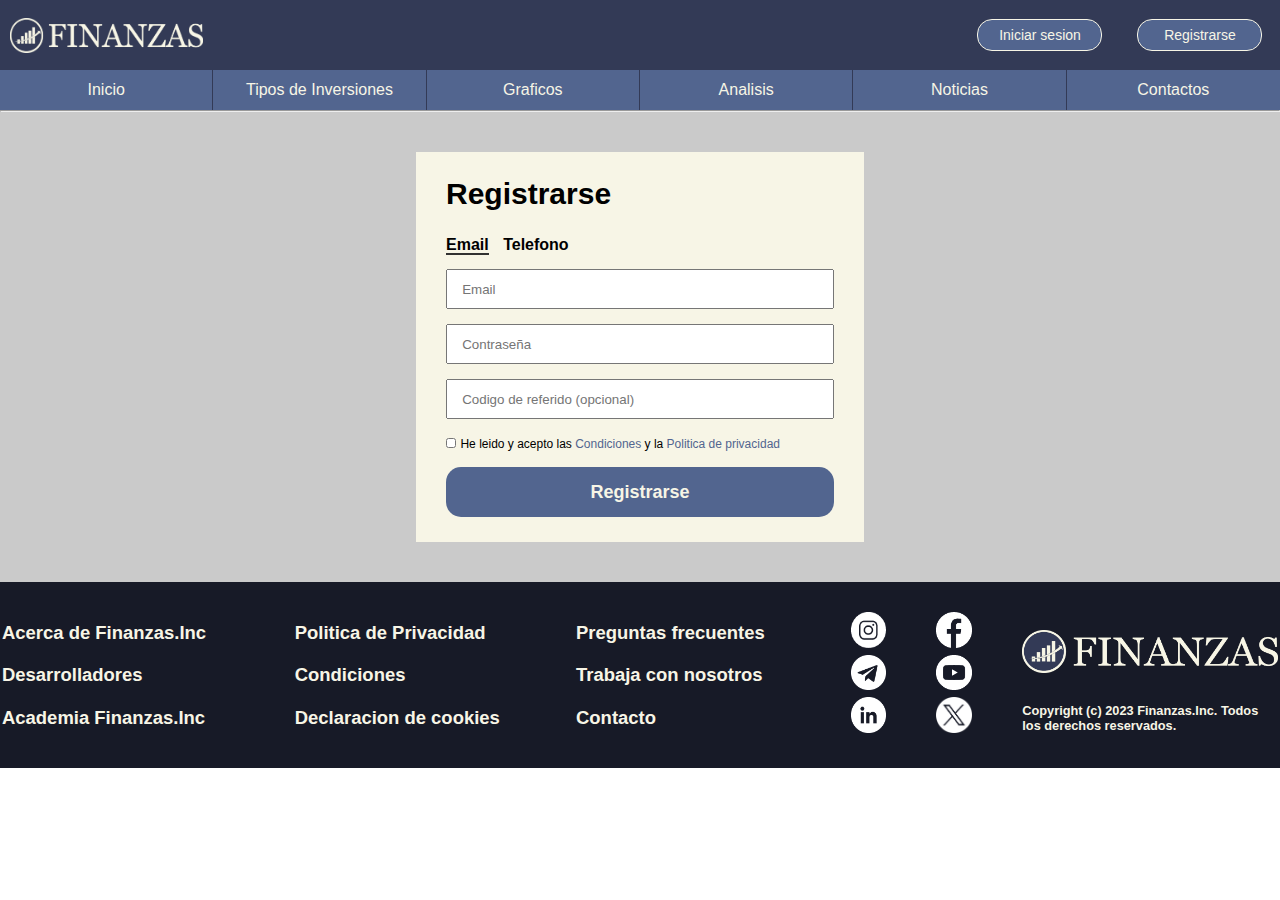
<file: RegistrarseE.html>
<!DOCTYPE html>
<html lang="es">
<head>
    <meta charset="UTF-8">
    <meta name="viewport" content="width=device-width, initial-scale=1.0">
    <title>Finanzas</title>
    <link rel="stylesheet" href="CSS4/RegistrarseE.css">
    <link rel="icon" href="images/LogoFinanzasPestaña.webp">
</head>
<body>
    <header>
        <a id="logo-link" href="index.html"><img  id="logo" src="images/LogoFinanzas.webp"></a>
        <div class="espacio-vacio"></div>
        <ul id="ini-regis">
            <a href=""><li class="botones-ingreso">Iniciar sesion</li></a>
            <a href="RegistrarseE.html"><li class="botones-ingreso">Registrarse</li></a>
        </ul>
    </header>
    <nav>
        <ul id="botn">
            <a href="index.html"><li class="botones-navegacion bbn bbn2">Inicio</li></a>
            <a href="Tipos de Inversiones.html"><li class="botones-navegacion bbn bbn2 bbn3">Tipos de Inversiones</li></a>
            <a href="Graficos.html"><li class="botones-navegacion bbn bbn2">Graficos</li></a>
            <a href="#"><li class="botones-navegacion bbn">Analisis</li></a>
            <a href="Noticias.html"><li class="botones-navegacion bbn">Noticias</li></a>
            <a href="Contactos.html"><li class="botones-navegacion">Contactos</li></a>
        </ul>
    </nav>
    <hr>
    <section>
        <article>
            <p id="titulo">Registrarse</p>
            <a class="link1 lm" href="RegistrarseE.html" target="_self">Email</a>
            <a class="link1 lt" href="RegistrarseT.html" target="_self">Telefono</a>
            <form action=""  name="registros">
                <label for="email"></label>
                <input type="email" class="caja caem" id="email" name="email" placeholder="Email" required>
                <label for="contraseña"></label>
                <input type="password" class="caja" id="contraseña" name="contraseñaE" placeholder="Contraseña" required>
                <label for="codigo"></label>
                <input type="text" class="caja" id="codigo" name="codigo" placeholder="Codigo de referido (opcional)">
                <br>
                <input type="checkbox" class="checkbox" value="" required>
                <label class="texto-checkbox">He leido y acepto las <a class="link2" href="">Condiciones</a> y la <a class="link2" href="">Politica de privacidad</a></label>
                <input type="submit" id="boton-registrar" name="Registrarse" value="Registrarse"> 
            </form>
        </article>
    </section>
    <footer>
        <table id="lista-copy"> 
            <tr class="l1">
                <td class="cuadro-de-copy"><a class="link-copy" href="">Acerca de Finanzas.Inc</a></td>
                <td class="cuadro-de-copy"><a class="link-copy" href="">Politica de Privacidad</a></td>
                <td class="cuadro-de-copy"><a class="link-copy" href="">Preguntas frecuentes</a></td>
                <td class="cuadro-de-redes-copy"><a class="link-copy" href="https://www.instagram.com/jou.s.m/"><img src="images/InstagramC.png" class="ico-copy"></a></td>
                <td class="cuadro-de-redes-copy"><a class="link-copy" href=""><img src="images/FacebookC.png" class="ico-copy"></a></td>
                <td id="cuadro-de-logo-copy" rowspan="2"><img id="logo-copy" src="images/LogoFinanzas.webp"></td>
            </tr>
            <tr class="l2">
                <td class="cuadro-de-copy"><a class="link-copy" href="" title="Jose Salas">Desarrolladores</a></td>
                <td class="cuadro-de-copy"><a class="link-copy" href="">Condiciones</td>
                <td class="cuadro-de-copy"><a class="link-copy" href="">Trabaja con nosotros</a></td>
                <td class="cuadro-de-redes-copy"><a class="link-copy" href=""><img src="images/TelegramC.png" class="ico-copy"></a></td>
                <td class="cuadro-de-redes-copy"><a class="link-copy" href="https://www.youtube.com/@quees9681"><img src="images/YoutubeC.png" class="ico-copy"></a></td>
            </tr>
            <tr class="l3">
                <td class="cuadro-de-copy"><a class="link-copy" href="">Academia Finanzas.Inc</a></td>
                <td class="cuadro-de-copy"><a class="link-copy" href="">Declaracion de cookies</a></td>
                <td class="cuadro-de-copy"><a class="link-copy" href="">Contacto</a></td>
                <td class="cuadro-de-redes-copy"><a class="link-copy" href=""><img src="images/LinkedinC.png" class="ico-copy"></a></td>
                <td class="cuadro-de-redes-copy"><a class="link-copy" href=""><img src="images/TwitterC.png" class="ico-copy"></a></td>
                <td class="cuadro-de-texto-copy"><p id="texto-copy">Copyright (c) 2023 Finanzas.Inc. Todos los derechos reservados.</p></td>
            </tr>
        </table>
    </footer>
    <script src="JAVASRCIPT/RegistrarseE.js"></script>
</body>
</html>
</file>
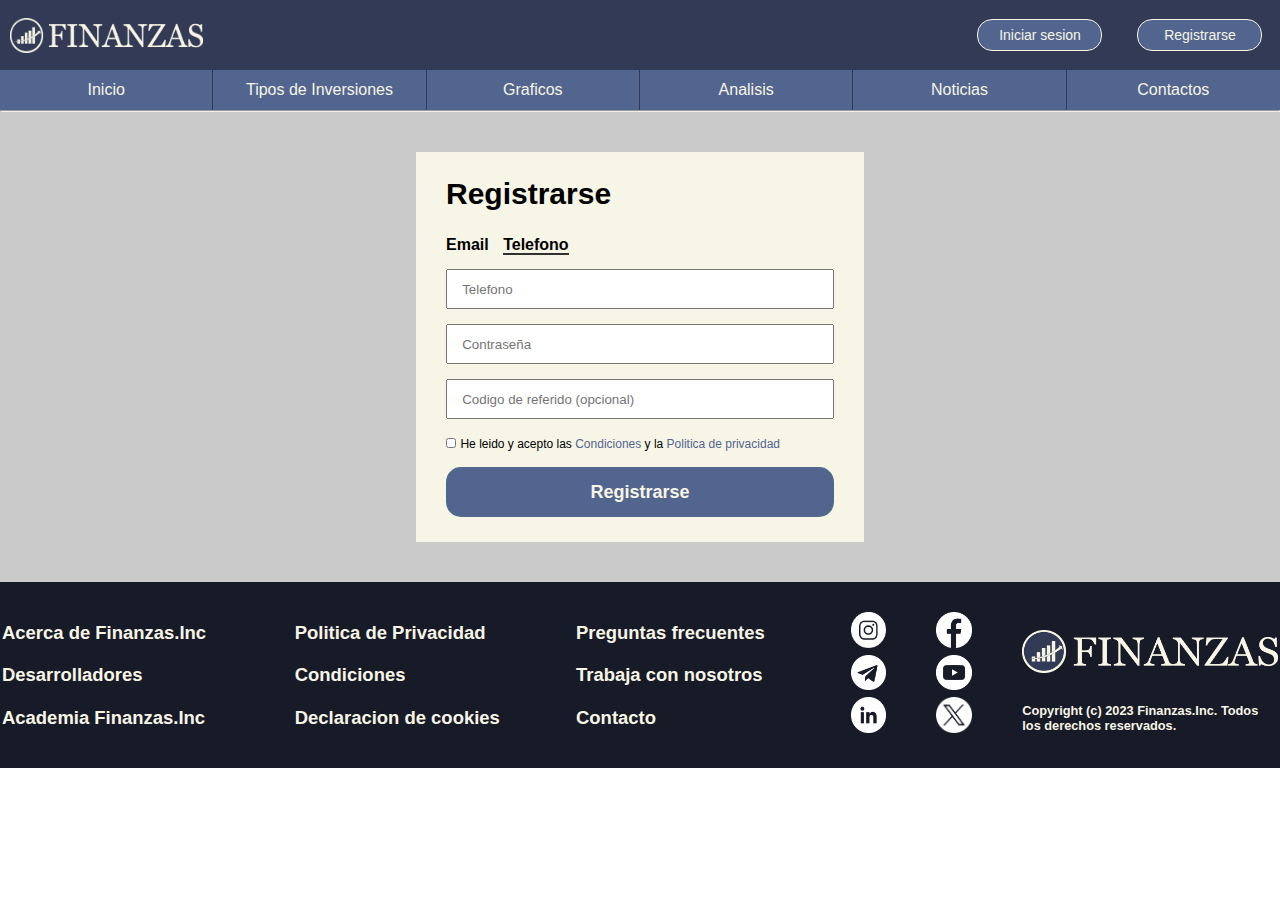
<file: RegistrarseT.html>
<!DOCTYPE html>
<html lang="es">
<head>
    <meta charset="UTF-8">
    <meta name="viewport" content="width=device-width, initial-scale=1.0">
    <title>Finanzas</title>
    <link rel="stylesheet" href="CSS4/RegistrarseT.css">
    <link rel="icon" href="images/LogoFinanzasPestaña.webp">
</head>
<body>
    <header>
        <a id="logo-link" href="index.html"><img  id="logo" src="images/LogoFinanzas.webp"></a>
        <div class="espacio-vacio"></div>
        <ul id="ini-regis">
            <a href=""><li class="botones-ingreso">Iniciar sesion</li></a>
            <a href="RegistrarseE.html"><li class="botones-ingreso">Registrarse</li></a>
        </ul>
    </header>
    <nav>
        <ul id="botn">
            <a href="index.html"><li class="botones-navegacion bbn bbn2">Inicio</li></a>
            <a href="Tipos de Inversiones.html"><li class="botones-navegacion bbn bbn2 bbn3">Tipos de Inversiones</li></a>
            <a href="Graficos.html"><li class="botones-navegacion bbn bbn2">Graficos</li></a>
            <a href="#"><li class="botones-navegacion bbn">Analisis</li></a>
            <a href="Noticias.html"><li class="botones-navegacion bbn">Noticias</li></a>
            <a href="Contactos.html"><li class="botones-navegacion">Contactos</li></a>
        </ul>
    </nav>
    <hr>
    <section>
        <article>
            <p id="titulo">Registrarse</p>
            <a class="link1 lm" href="RegistrarseE.html" target="_self">Email</a>
            <a class="link1 lt" href="RegistrarseT.html" target="_self">Telefono</a>
            <form action="" name="registros">
                <label for="telefono"></label>
                <input type="telefono" class="caja caem" id="telefono" name="telefono" placeholder="Telefono" required>
                <label for="contraseña"></label>
                <input type="password" class="caja" id="contraseña" name="contraseñaT" placeholder="Contraseña" required>
                <label for="codigo"></label>
                <input type="text" class="caja" id="codigo" name="codigo" placeholder="Codigo de referido (opcional)">
                <br>
                <input type="checkbox" class="checkbox" value="" required>
                <label class="texto-checkbox">He leido y acepto las <a class="link2" href="">Condiciones</a> y la <a class="link2" href="">Politica de privacidad</a></label>
                <input type="submit" id="boton-registrar" name="Registrarse" value="Registrarse">
            </form>
        </article>
    </section>
    <footer>
        <table id="lista-copy"> 
            <tr class="l1">
                <td class="cuadro-de-copy"><a class="link-copy" href="">Acerca de Finanzas.Inc</a></td>
                <td class="cuadro-de-copy"><a class="link-copy" href="">Politica de Privacidad</a></td>
                <td class="cuadro-de-copy"><a class="link-copy" href="">Preguntas frecuentes</a></td>
                <td class="cuadro-de-redes-copy"><a class="link-copy" href="https://www.instagram.com/jou.s.m/"><img src="images/InstagramC.png" class="ico-copy"></a></td>
                <td class="cuadro-de-redes-copy"><a class="link-copy" href=""><img src="images/FacebookC.png" class="ico-copy"></a></td>
                <td id="cuadro-de-logo-copy" rowspan="2"><img id="logo-copy" src="images/LogoFinanzas.webp"></td>
            </tr>
            <tr class="l2">
                <td class="cuadro-de-copy"><a class="link-copy" href="" title="Jose Salas">Desarrolladores</a></td>
                <td class="cuadro-de-copy"><a class="link-copy" href="">Condiciones</td>
                <td class="cuadro-de-copy"><a class="link-copy" href="">Trabaja con nosotros</a></td>
                <td class="cuadro-de-redes-copy"><a class="link-copy" href=""><img src="images/TelegramC.png" class="ico-copy"></a></td>
                <td class="cuadro-de-redes-copy"><a class="link-copy" href="https://www.youtube.com/@quees9681"><img src="images/YoutubeC.png" class="ico-copy"></a></td>
            </tr>
            <tr class="l3">
                <td class="cuadro-de-copy"><a class="link-copy" href="">Academia Finanzas.Inc</a></td>
                <td class="cuadro-de-copy"><a class="link-copy" href="">Declaracion de cookies</a></td>
                <td class="cuadro-de-copy"><a class="link-copy" href="">Contacto</a></td>
                <td class="cuadro-de-redes-copy"><a class="link-copy" href=""><img src="images/LinkedinC.png" class="ico-copy"></a></td>
                <td class="cuadro-de-redes-copy"><a class="link-copy" href=""><img src="images/TwitterC.png" class="ico-copy"></a></td>
                <td class="cuadro-de-texto-copy"><p id="texto-copy">Copyright (c) 2023 Finanzas.Inc. Todos los derechos reservados.</p></td>
            </tr>
        </table>
    </footer>
    <script src="JAVASRCIPT/RegistrarseT.js"></script>
</body>
</html>
</file>
<file: CSS4/RegistrarseE.css>
*{
    margin: 0px;
    padding: 0px;
    list-style: none;
    text-decoration: none;
    box-sizing: border-box;
}
/* MENU DE COLORES*/
/* 
 #333a56    VERMILLON
 #52658F    SUNSHINE
 #E8E8E8    CLEAN
 #F7F5E6    FRESH
*/

/*************** PANTALLA DE ESCRITORIO GRANDE - LARGE (lg) **************/

@media(min-width: 1200px){

body{
    display: flex;
    flex-direction: column;
}

/************************HEADER************************/

header {
    background-color: #333a56;
    height: 70px;
    width: 100%;
}
#logo {
    float: left;
    height: 35px; 
    margin: 17.5px 0px;
    width: 16.66666666%;

    padding: 0px 10px 0px 10px;

}
.espacio-vacio{
    float: left;
    height: 70px;
    width: 58.33333333%;
    
}
#ini-regis{
    float: left;
    height: 40px;
    width: 25%;

    margin: 15px 0px;
   
    display: flex;
    justify-content: space-around;
}
.botones-ingreso{
    float: left;
    height: 32px;
    width: 125px;
    background-color: #52658F;
    margin: 4px 0px 4px 0px;
    border: solid 1px  #F7F5E6;
    color: #F7F5E6;

    display: flex;
    justify-content: center;
    align-items: center;

    font-family:  'Lucida Sans', 'Lucida Sans Regular', 'Lucida Grande', 'Lucida Sans Unicode', Geneva, Verdana, sans-serif;
    font-size: 14px;

    border-radius: 15px;
  
}
.botones-ingreso:hover{
    background-color: #6b85bb;
}
#imagenes-finanzas {
    width: 100%;
    height: 300px;
}

/***************************NAV***************************/

nav{
    background-color: #52658F ;
    height: 40px;
    width: 100%;

}
#botn{
   
    width: 100%;
    height: 40px;

}
.botones-navegacion{
    float: left;
    width: 16.66666666%;
    height: 40px;
   
    display: flex;
    justify-content: center;
    align-items: center;

   font-family: 'Lucida Sans', 'Lucida Sans Regular', 'Lucida Grande', 'Lucida Sans Unicode', Geneva, Verdana, sans-serif;
   color: #F7F5E6;

    background-color:  #52658F ;
}
.bbn{
    border-right: solid 1px  #333a56; 
}
.botones-navegacion:hover{
    background-color: #6b85bb;
}

/************************SECTION************************/

section{
    background-color:  #cacaca;
    height: auto;
    width: 100%;

    display: flex;
    justify-content: center;

    padding: 40px 0px;

    font-family:  'Lucida Sans', 'Lucida Sans Regular', 'Lucida Grande', 'Lucida Sans Unicode', Geneva, Verdana, sans-serif;

}
article{
    background-color: #F7F5E6;
    height: auto;
    width: 448px;

    padding: 25px 30px;

} 
#titulo{
    font-size: 30px;
    font-weight: 600;

    margin: 0px 0px 25px 0px;

    
}
.link1{
    color: black;
    font-family:  'Lucida Sans', 'Lucida Sans Regular', 'Lucida Grande', 'Lucida Sans Unicode', Geneva, Verdana, sans-serif;
    font-weight: 800;
    font-size: 16px;
}
.lm{
    border-bottom: solid 2px rgb(49, 49, 49);
}

.lt{
    margin: 0px 0px 0px 10px;
    
}

.caja{
    height: 40px;
    width: 100%;

    font-family:'Lucida Sans', 'Lucida Sans Regular', 'Lucida Grande', 'Lucida Sans Unicode', Geneva, Verdana, sans-serif;

    margin-bottom: 15px;
    padding: 0px 1.5785vh;
}
.caem{
    margin-top: 15px;
}

.checkbox{
    width: 10px;
    height: 10px;
}
.texto-checkbox{
    font-size: 12px;
    font-family: 'Lucida Sans', 'Lucida Sans Regular', 'Lucida Grande', 'Lucida Sans Unicode', Geneva, Verdana, sans-serif;


}
.link2{
    color: #52658F ;
}
.link2:hover{
    color: #6b85bb;
}
#boton-registrar{
    height: 50px;
    width: 100%;
    margin: 15px 0px 0px 0px;
    background-color: #52658F;

    color: #F7F5E6 ;
    font-size: 18px;
    font-weight: 600;
    font-family: 'Lucida Sans', 'Lucida Sans Regular', 'Lucida Grande', 'Lucida Sans Unicode', Geneva, Verdana, sans-serif;



    border: none;
    border-radius: 15px;

    cursor: pointer;
}
#boton-registrar:hover{
    background-color: #6b85bb;
}

/************************FOOTER************************/

footer{
    width: 100%;
    height: auto;
    padding: 3.1571vh 0;
    background-color: #171a27;

    display: flex;
    justify-content: center;
}
#lista-copy{
    color: #F7F5E6 ;
    font-family:  'Lucida Sans', 'Lucida Sans Regular', 'Lucida Grande', 'Lucida Sans Unicode', Geneva, Verdana, sans-serif;
    font-size: 2.0521vh;
    font-weight: 600;
}
.cuadro-de-copy{
    height: 3.9464vh;
    width: 42.6214vh;
    
    color: #F7F5E6 ;
    font-family:  'Lucida Sans', 'Lucida Sans Regular', 'Lucida Grande', 'Lucida Sans Unicode', Geneva, Verdana, sans-serif;
    font-size: 2.0521vh;
    font-weight: 600;
}
.link-copy{
    color: #F7F5E6 ;
    font-family:  'Lucida Sans', 'Lucida Sans Regular', 'Lucida Grande', 'Lucida Sans Unicode', Geneva, Verdana, sans-serif;
    font-size: 2.0521vh;
    font-weight: 600;
}
#cuadro-de-logo-copy{
    text-align: center;
}
.cuadro-de-redes-copy{
    width: 12.6285vh;
}
.ico-copy{
    width: 3.9464vh;
    height: 3.9464vh;
}
#logo-copy{
    height: 4.7357vh;
    width: 28.4142vh;
}
#texto-copy{
    color: #F7F5E6;
    font-family: 'Lucida Sans', 'Lucida Sans Regular', 'Lucida Grande', 'Lucida Sans Unicode', Geneva, Verdana, sans-serif;
    font-size: 1.4207vh;
}
}

/********** PANTALLA DE ESCRITORIO MEDIANO - MEDIUM (md) **********/

@media(max-width: 1199px) and (min-width: 992px){

    body{
        display: flex;
        flex-direction: column;
    }

    /************************HEADER************************/
    
    header {
        background-color: #333a56;
        height: 11.05vh;
        width: 100%;
    }
    #logo {
        float: left;
        height: 5.525vh; 
        margin: 2.76vh 0;
        width: 16.66666666%;
    
        padding: 0 1.5785vh;
    
    }
    .espacio-vacio{
        float: left;
        height: 11.05vh;
        width: 58.33333333%;
    }
    #ini-regis{
        float: left;
        height: 5.5514vh;
        width: 25%;
    
        margin: 2.7493vh 0;
       
        display: flex;
        justify-content: end;
    }
    .botones-ingreso{
        float: left;
        height: 5.5514vh;
        width: 19.7321vh;
        background-color: #52658F;
        margin: auto 3vh;
        border: solid 1px  #F7F5E6;
        color: #F7F5E6;
    
        display: flex;
        justify-content: center;
        align-items: center;
    
        font-family:  'Lucida Sans', 'Lucida Sans Regular', 'Lucida Grande', 'Lucida Sans Unicode', Geneva, Verdana, sans-serif;
        font-size: 2.21vh;
    
        border-radius: 15px;
    }
    .botones-ingreso:hover{
        background-color: #6b85bb;
    }
    #imagenes-finanzas {
        width: 100%;
        height: 47.3571vh;
    }
    
    /***************************NAV***************************/

    nav{
        height: auto;
        width: 100%;
        margin: 0 0;
    }
    .tradingview-widget-container{
        background-color: #333a56;
        height: auto;
        width: 100%;
    }
    .botn-publicidad{
        height: 40.8vh;
        width: 100%;
        margin: 0px;
    
        display: flex;
        flex-direction: column;
    }
    #botn{
        width: 100%;
        height: 6.3vh;
    }
    .botones-navegacion{
        float: left;
        width: 16.66666666%;
        height: 6.3vh;
       
        display: flex;
        justify-content: center;
        align-items: center;
    
       font-family: 'Lucida Sans', 'Lucida Sans Regular', 'Lucida Grande', 'Lucida Sans Unicode', Geneva, Verdana, sans-serif;
       color: #F7F5E6;
    
        background-color:  #52658F ;  
    }
    .bbn{
        border-right: solid 1px  #333a56; 
    }
    .bbn3{
        font-size: 2.5vh;
    }
    .botones-navegacion:hover{
        background-color: #6b85bb;
    }
    .publicidad{
        width: 100%;
        height: 34.5vh;
        display: flex;
    }
    .publicidad-blocke{
        width: 33.33333333%;
        height: 34.5vh;
        background-color: #cacaca;
        padding: 3vh 0;
    }
    .pb1{
        padding-left: 3vh;
        padding-right: 1.60vh;
    }
    .pb2{
        padding-left: 2.25vh;
        padding-right: 2.25vh;
    }
    .pb3{
        padding-left: 1.60vh;
        padding-right: 3vh;
    }
    .p-a{    
        height: 28.5vh;
        width: 100%;
    }
    .i{
        height: 28.5vh;
        width: 100%;
    }

    /************************SECTION************************/

    section{
        background-color:  #cacaca;
        height: auto;
        width: 100%;
    
        display: flex;
        justify-content: center;
    
        padding: 40px 0px;
    
        font-family:  'Lucida Sans', 'Lucida Sans Regular', 'Lucida Grande', 'Lucida Sans Unicode', Geneva, Verdana, sans-serif;
    
    }
    article{
        background-color: #F7F5E6;
        height: auto;
        width: 448px;
    
        padding: 25px 30px;
    
    } 
    #titulo{
        font-size: 30px;
        font-weight: 600;
    
        margin: 0px 0px 25px 0px;
    
        
    }
    .link1{
        color: black;
        font-family:  'Lucida Sans', 'Lucida Sans Regular', 'Lucida Grande', 'Lucida Sans Unicode', Geneva, Verdana, sans-serif;
        font-weight: 800;
        font-size: 16px;
    }
    .lm{
        border-bottom: solid 2px rgb(49, 49, 49);
    }
    .lt{
        margin: 0px 0px 0px 10px;
        
    }
    .caja{
        height: 40px;
        width: 100%;
    
        font-family:'Lucida Sans', 'Lucida Sans Regular', 'Lucida Grande', 'Lucida Sans Unicode', Geneva, Verdana, sans-serif;
    
        margin-bottom: 15px;
        padding: 0px 1.5785vh;
    
    }
    .caem{
        margin-top: 15px;
    }
    .checkbox{
        width: 10px;
        height: 10px;
    }
    .texto-checkbox{
        font-size: 12px;
        font-family: 'Lucida Sans', 'Lucida Sans Regular', 'Lucida Grande', 'Lucida Sans Unicode', Geneva, Verdana, sans-serif;
    }
    .link2{
        color: #52658F ;
    }
    .link2:hover{
        color: #6b85bb;
    }
    #boton-registrar{
        height: 50px;
        width: 100%;
        margin: 15px 0px 0px 0px;
        background-color: #52658F;
    
        color: #F7F5E6 ;
        font-size: 18px;
        font-weight: 600;
        font-family: 'Lucida Sans', 'Lucida Sans Regular', 'Lucida Grande', 'Lucida Sans Unicode', Geneva, Verdana, sans-serif;
    
        border: none;
        border-radius: 15px;
    
        cursor: pointer;
    }
    #boton-registrar:hover{
        background-color: #6b85bb;
    }

    /************************FOOTER************************/
    
    footer{
        width: 100%;
        height: auto;
    
        padding: 20px 0px;
    
        background-color: #171a27;
    
        display: flex;
        justify-content: center;
    }
    .lista-copy{
        color: #F7F5E6 ;
        font-family:  'Lucida Sans', 'Lucida Sans Regular', 'Lucida Grande', 'Lucida Sans Unicode', Geneva, Verdana, sans-serif;
        font-size: 11px;
        font-weight: 600;

        display: flex;
        flex-direction: column;
    }
    .cuadro-de-copy{
        height: 35px;
        width: 32.5714vh;
        
        color: #F7F5E6 ;
        font-family:  'Lucida Sans', 'Lucida Sans Regular', 'Lucida Grande', 'Lucida Sans Unicode', Geneva, Verdana, sans-serif;
        font-size: 11px;
        font-weight: 600;
    
    }
    .link-copy{
        color: #F7F5E6 ;
        font-family:  'Lucida Sans', 'Lucida Sans Regular', 'Lucida Grande', 'Lucida Sans Unicode', Geneva, Verdana, sans-serif;
        font-size: 13px;
        font-weight: 600;
    }
    .cuadro-de-redes-copy{
        width: 45px;
    }

    .ico-copy{
        width: 25px;
        height: 25px;
    }

    #cuadro-de-logo-copy{
       text-align: center;
    }

    #logo-copy{
        height: 35px;
        width: 100%;

    }
    .cuadro-de-texto-copy{
        width: 210px;
        height: 35px;
    }
    #texto-copy{
        
        color: #F7F5E6;
        font-family: 'Lucida Sans', 'Lucida Sans Regular', 'Lucida Grande', 'Lucida Sans Unicode', Geneva, Verdana, sans-serif;
        font-size: 10px;
    
    }
}

/***************** PANTALLA DE PHONES - SMALL (sm) *****************/

@media(max-width: 991px) and (min-width: 768px){

    body{
        margin: 0px;
        padding: 0px;
        display: flex;
        flex-direction: column;
    }

    /************************HEADER************************/
    
    header {
        background-color: #333a56;
        height: auto;
        width: 100%;
    }
    #logo {
        float: left;
        height: 42px; 
        margin: 22.5px 0px;
        width: 33.33333333%;
    
        padding: 0px 10px 0px 15px;
    }
    .espacio-vacio{
        float: left;
        height: 70px;
        width: 25%;
        
    }
    #ini-regis{
        height: auto;
        width: 41.66666666%;
    
        margin: 23.5px 0px;
       
        display: flex;
        justify-content: end;
    }
    .botones-ingreso{
        float: left;
        height: 40px;
        width: 25.7321vh;
        background-color: #52658F;
        margin: 0px 17px 0px 0px;
        border: solid 1px  #F7F5E6;
        color: #F7F5E6;
    
        display: flex;
        justify-content: center;
        align-items: center;
    
        font-family:  'Lucida Sans', 'Lucida Sans Regular', 'Lucida Grande', 'Lucida Sans Unicode', Geneva, Verdana, sans-serif;
        font-size: 14px;
    
        border-radius: 15px;
      
    }
    .botones-ingreso:hover{
        background-color: #6b85bb;
    }
    #imagenes-finanzas {
        width: 100%;
        height: 300px;
    }
    
    /***************************NAV***************************/
    
    nav{
        background-color: #52658F ;
        height: auto;
        width: 100%;
        margin: 0px;
    }
    #botn{
        width: 100%;
        height: 40px;
    }
    .botones-navegacion{
        float: left;
        width: 33.33333333%;
        height: 40px;
       
        display: flex;
        justify-content: center;
        align-items: center;
    
       font-family: 'Lucida Sans', 'Lucida Sans Regular', 'Lucida Grande', 'Lucida Sans Unicode', Geneva, Verdana, sans-serif;
       color: #F7F5E6;
    
        background-color:  #52658F ;
    }
    .bbn{
        border-right: solid 1px  #333a56; 
    }
    .bbn2{
        border-bottom: solid 1px  #333a56;
    }
    .botones-navegacion:hover{
        background-color: #6b85bb;
    }

    /************************SECTION************************/

    section{
        background-color:  #cacaca;
        height: auto;
        width: 100%;
    
        display: flex;
        justify-content: center;
    
        padding: 40px 0px;
    
        font-family:  'Lucida Sans', 'Lucida Sans Regular', 'Lucida Grande', 'Lucida Sans Unicode', Geneva, Verdana, sans-serif;
    
    }
    article{
        background-color: #F7F5E6;
        height: auto;
        width: 448px;
    
        padding: 25px 30px;
    
    } 
    #titulo{
        font-size: 30px;
        font-weight: 600;
    
        margin: 0px 0px 25px 0px;
    
        
    }
    .link1{
        color: black;
        font-family:  'Lucida Sans', 'Lucida Sans Regular', 'Lucida Grande', 'Lucida Sans Unicode', Geneva, Verdana, sans-serif;
        font-weight: 800;
        font-size: 16px;
    }
    .lm{
        border-bottom: solid 2px rgb(49, 49, 49);
    }
    .lt{
        margin: 0px 0px 0px 10px;
        
    }
    .caja{
        height: 40px;
        width: 100%;
    
        font-family:'Lucida Sans', 'Lucida Sans Regular', 'Lucida Grande', 'Lucida Sans Unicode', Geneva, Verdana, sans-serif;
    
        margin-bottom: 15px;
        padding: 0px 1.5785vh;
    
    }
    .caem{
        margin-top: 15px;
    }
    .checkbox{
        width: 10px;
        height: 10px;
    }
    .texto-checkbox{
        font-size: 12px;
        font-family: 'Lucida Sans', 'Lucida Sans Regular', 'Lucida Grande', 'Lucida Sans Unicode', Geneva, Verdana, sans-serif;
    }
    .link2{
        color: #52658F ;
    }
    .link2:hover{
        color: #6b85bb;
    }
    #boton-registrar{
        height: 50px;
        width: 100%;
        margin: 15px 0px 0px 0px;
        background-color: #52658F;
    
        color: #F7F5E6 ;
        font-size: 18px;
        font-weight: 600;
        font-family: 'Lucida Sans', 'Lucida Sans Regular', 'Lucida Grande', 'Lucida Sans Unicode', Geneva, Verdana, sans-serif;
    
        border: none;
        border-radius: 15px;
    
        cursor: pointer;
    }
    #boton-registrar:hover{
        background-color: #6b85bb;
    }

    /************************FOOTER************************/
    
    footer{
        width: 100%;
        height: auto;
    
        padding: 20px 0px;
    
        background-color: #171a27;
    
        display: flex;
        justify-content: center;
    }
    .lista-copy{
        color: #F7F5E6 ;
        font-family:  'Lucida Sans', 'Lucida Sans Regular', 'Lucida Grande', 'Lucida Sans Unicode', Geneva, Verdana, sans-serif;
        font-size: 11px;
        font-weight: 600;

        display: flex;
        flex-direction: column;
    }
    .cuadro-de-copy{
        height: 35px;
        width: 100px;
        
        color: #F7F5E6 ;
        font-family:  'Lucida Sans', 'Lucida Sans Regular', 'Lucida Grande', 'Lucida Sans Unicode', Geneva, Verdana, sans-serif;
        font-size: 11px;
        font-weight: 600;
    
    }
    .link-copy{
        color: #F7F5E6 ;
        font-family:  'Lucida Sans', 'Lucida Sans Regular', 'Lucida Grande', 'Lucida Sans Unicode', Geneva, Verdana, sans-serif;
        font-size: 11px;
        font-weight: 600;
    }
    .cuadro-de-redes-copy{
        width: 45px;
    }

    .ico-copy{
        width: 25px;
        height: 25px;
    }

    #cuadro-de-logo-copy{
       text-align: center;

    }

    #logo-copy{
        height: 35px;
        width: 100%;

    }
    .cuadro-de-texto-copy{
        width: 210px;
        height: 35px;
    }
    #texto-copy{
        color: #F7F5E6;
        font-family: 'Lucida Sans', 'Lucida Sans Regular', 'Lucida Grande', 'Lucida Sans Unicode', Geneva, Verdana, sans-serif;
        font-size: 10px;
    }
}

/************* PANTALLA DE PHONES - EXTRA SMALL (xs) *************/

@media(max-width: 767px){

    body{
        margin: 0px;
        padding: 0px;
        display: flex;
        flex-direction: column;
    }

    /************************HEADER************************/
    
    header {
        background-color: #333a56;
        height: 110;
        width: 100%;
        display: flex;
    }
    #logo{
        height: 70px; 
        width: 70px;
        margin-top: 20px;
        margin-left: 20px;
    }
    .espacio-vacio{
        float: left;
        height: 110px;
        width: 100%;
    }
    #ini-regis{
        height: 110px;
        width: auto;
        padding-top: 13.33333333px;
        margin-right: 20px;
    }
    .botones-ingreso{
        height: 35px;
        width: 25vh;
        background-color: #52658F;
        margin-bottom: 13.33333333px;
        border: solid 1px  #F7F5E6;
        color: #F7F5E6;
    
        display: flex;
        justify-content: center;
        align-items: center;
    
        font-family:  'Lucida Sans', 'Lucida Sans Regular', 'Lucida Grande', 'Lucida Sans Unicode', Geneva, Verdana, sans-serif;
        font-size: 14px;
    
        border-radius: 15px;
    }
    .botones-ingreso:hover{
        background-color: #6b85bb;
    }
    #imagenes-finanzas {
        width: 100%;
        height: 300px;
    }
    
    /***************************NAV***************************/
    
    nav{
        height: auto;
        width: 100%;
        margin: 0px;
    }
    .botn-publicidad{
        height: 40.8vh;
        width: 100%;
        margin: 0px;
    
        display: flex;
        flex-direction: column;
    }
    #botn{
        width: 100%;
        height: 40px;
    }
    .botones-navegacion{
        float: left;
        width: 33.33333333%;
        height: 40px;
       
        display: flex;
        justify-content: center;
        align-items: center;
    
       font-family: 'Lucida Sans', 'Lucida Sans Regular', 'Lucida Grande', 'Lucida Sans Unicode', Geneva, Verdana, sans-serif;
       color: #F7F5E6;
       background-color:  #52658F ;
    }
    .bbn{
        border-right: solid 1px  #333a56; 
    }
    .bbn2{
        border-bottom: solid 1px  #333a56;
    }
    .bbn3{
        font-size: 2.5vh;
        text-align: center;
    }
    .botones-navegacion:hover{
        background-color: #6b85bb;
    }
    .publicidad{
        width: 100%;
        height: auto;
    }
    .publicidad-blocke{
        width: 100%;
        height: auto;
        background-color: #cacaca;
    }
    .pb1{
        padding-left: 3vh;
        padding-right: 3vh;
    }
    .pb2{
        padding-left: 3vh;
        padding-right: 3vh;
    }
    .pb3{
        padding-left: 3vh;
        padding-right: 3vh;
    }
    .p-a{    
        height: 130px;
        width: 100%;
    }
    .i{
        height: 150px;
        width: 100%;
        margin: 1.5vh 0;
    
        background-color: #cacaca;
    }
    .tradingview-widget-container{
        background-color: #333a56;
        height: auto;
        width: 100%;
    }

    /************************SECTION************************/

section{
    background-color:  #cacaca;
    height: auto;
    width: 100%;

    display: flex;
    justify-content: center;

    padding: 40px 0px;

    font-family:  'Lucida Sans', 'Lucida Sans Regular', 'Lucida Grande', 'Lucida Sans Unicode', Geneva, Verdana, sans-serif;

}
article{
    background-color: #F7F5E6;
    height: auto;
    width: 67vh;

    padding: 3.9464vh 4.7357vh;

} 
#titulo{
    font-size: 30px;
    font-weight: 600;

    margin: 0px 0px 25px 0px;

    
}
.link1{
    color: black;
    font-family:  'Lucida Sans', 'Lucida Sans Regular', 'Lucida Grande', 'Lucida Sans Unicode', Geneva, Verdana, sans-serif;
    font-weight: 800;
    font-size: 16px;
}
.lm{
    border-bottom: solid 2px rgb(49, 49, 49);
}

.lt{
    margin: 0px 0px 0px 10px;
    
}

.caja{
    height: 40px;
    width: 100%;

    font-family:'Lucida Sans', 'Lucida Sans Regular', 'Lucida Grande', 'Lucida Sans Unicode', Geneva, Verdana, sans-serif;

    margin-bottom: 15px;
    padding: 0px 1.5785vh;
}
.caem{
    margin-top: 15px;
}

.checkbox{
    width: 10px;
    height: 10px;
}
.texto-checkbox{
    font-size: 12px;
    font-family: 'Lucida Sans', 'Lucida Sans Regular', 'Lucida Grande', 'Lucida Sans Unicode', Geneva, Verdana, sans-serif;


}
.link2{
    color: #52658F ;
}
.link2:hover{
    color: #6b85bb;
}
#boton-registrar{
    height: 50px;
    width: 100%;
    margin: 15px 0px 0px 0px;
    background-color: #52658F;

    color: #F7F5E6 ;
    font-size: 18px;
    font-weight: 600;
    font-family: 'Lucida Sans', 'Lucida Sans Regular', 'Lucida Grande', 'Lucida Sans Unicode', Geneva, Verdana, sans-serif;

    border: none;
    border-radius: 15px;

    cursor: pointer;
}
#boton-registrar:hover{
    background-color: #6b85bb;
}

    /************************FOOTER************************/
    
    footer{
        width: 100%;
        height: auto;
        padding: 20px 10px;
    
        background-color: #171a27;
    }
    #lista-copy{
        color: #F7F5E6 ;
        font-family:  'Lucida Sans', 'Lucida Sans Regular', 'Lucida Grande', 'Lucida Sans Unicode', Geneva, Verdana, sans-serif;
        font-size: 11px;
        font-weight: 600;
        width: 100%;
    }
    .cuadro-de-copy{
        height: 35px;
        width: 100px;
        
        text-align: center;
        color: #F7F5E6 ;
        font-family:  'Lucida Sans', 'Lucida Sans Regular', 'Lucida Grande', 'Lucida Sans Unicode', Geneva, Verdana, sans-serif;
        font-size: 11px;
        font-weight: 600;
    }
    .link-copy{
        color: #F7F5E6 ;
        font-family:  'Lucida Sans', 'Lucida Sans Regular', 'Lucida Grande', 'Lucida Sans Unicode', Geneva, Verdana, sans-serif;
        font-size: 10px;
        font-weight: 600;
        text-align: center;
    }
    .cuadro-de-redes-copy{
        width: 45px;
        text-align: center;
    }
    .ico-copy{
        width: 25px;
        height: 25px;
    }
    #cuadro-de-logo-copy{
       text-align: center;
    }
    .cuadro-de-logo-copy-2{
        text-align: center;
        margin-top: 10px;
     }
    #logo-copy{
        height: 35px;
        width: 100%;
    }
    .logo-copy-2{
        height: 35px;
        width: 240px;
    }
    .cuadro-de-texto-copy{
        width: 210px;
        height: 35px;
    }
    .cuadro-de-texto-copy-2{
        width: 100%;
        height: auto;
        margin-top: 10px;
        display: flex;
        justify-content: center;
    }
    #texto-copy{
        color: #F7F5E6;
        font-family: 'Lucida Sans', 'Lucida Sans Regular', 'Lucida Grande', 'Lucida Sans Unicode', Geneva, Verdana, sans-serif;
        font-size: 10px;
    }
    .texto-copy-2{
        color: #F7F5E6;
        font-family: 'Lucida Sans', 'Lucida Sans Regular', 'Lucida Grande', 'Lucida Sans Unicode', Geneva, Verdana, sans-serif;
        font-size: 9px;
        width: 250px;
        text-align: center;
    }
}
</file>
<file: CSS4/RegistrarseT.css>
*{
    margin: 0px;
    padding: 0px;
    list-style: none;
    text-decoration: none;
    box-sizing: border-box;
}
/* MENU DE COLORES*/
/* 
 #333a56    VERMILLON
 #52658F    SUNSHINE
 #E8E8E8    CLEAN
 #F7F5E6    FRESH
*/

/*************** PANTALLA DE ESCRITORIO GRANDE - LARGE (lg) **************/

@media(min-width: 1200px){

    body{
        display: flex;
        flex-direction: column;
    }

/************************HEADER************************/

header {
    background-color: #333a56;
    height: 70px;
    width: 100%;
}
#logo {
    float: left;
    height: 35px; 
    margin: 17.5px 0px;
    width: 16.66666666%;

    padding: 0px 10px 0px 10px;

}
.espacio-vacio{
    float: left;
    height: 70px;
    width: 58.33333333%;
    
}
#ini-regis{
    float: left;
    height: 40px;
    width: 25%;

    margin: 15px 0px;
   
    display: flex;
    justify-content: space-around;
}
.botones-ingreso{
    float: left;
    height: 32px;
    width: 125px;
    background-color: #52658F;
    margin: 4px 0px 4px 0px;
    border: solid 1px  #F7F5E6;
    color: #F7F5E6;

    display: flex;
    justify-content: center;
    align-items: center;

    font-family:  'Lucida Sans', 'Lucida Sans Regular', 'Lucida Grande', 'Lucida Sans Unicode', Geneva, Verdana, sans-serif;
    font-size: 14px;

    border-radius: 15px;
  
}
.botones-ingreso:hover{
    background-color: #6b85bb;
}
#imagenes-finanzas {
    width: 100%;
    height: 300px;
}

/***************************NAV***************************/

nav{
    background-color: #52658F ;
    height: 40px;
    width: 100%;

}
#botn{
    width: 100%;
    height: 40px;

}
.botones-navegacion{
    float: left;
    width: 16.66666666%;
    height: 40px;
   
    display: flex;
    justify-content: center;
    align-items: center;

   font-family: 'Lucida Sans', 'Lucida Sans Regular', 'Lucida Grande', 'Lucida Sans Unicode', Geneva, Verdana, sans-serif;
   color: #F7F5E6;

    background-color:  #52658F ;
}
.bbn{
    border-right: solid 1px  #333a56; 
}
.botones-navegacion:hover{
    background-color: #6b85bb;
}

/************************SECTION************************/

section{
    background-color:  #cacaca;
    height: auto;
    width: 100%;

    display: flex;
    justify-content: center;

    padding: 40px 0px;

    font-family:  'Lucida Sans', 'Lucida Sans Regular', 'Lucida Grande', 'Lucida Sans Unicode', Geneva, Verdana, sans-serif;

}
article{
    background-color: #F7F5E6;
    height: auto;
    width: 448px;

    padding: 25px 30px;

} 
#titulo{
    font-size: 30px;
    font-weight: 600;

    margin: 0px 0px 25px 0px;

    
}
.link1{
    color: black;
    font-family:  'Lucida Sans', 'Lucida Sans Regular', 'Lucida Grande', 'Lucida Sans Unicode', Geneva, Verdana, sans-serif;
    font-weight: 800;
    font-size: 16px;
}
.lm{

}

.lt{
    margin: 0px 0px 0px 10px;
    border-bottom: solid 2px rgb(49, 49, 49);
}

.caja{
    height: 40px;
    width: 100%;

    font-family:'Lucida Sans', 'Lucida Sans Regular', 'Lucida Grande', 'Lucida Sans Unicode', Geneva, Verdana, sans-serif;

    margin-bottom: 15px;
    padding: 0px 1.5785vh;
}
.caem{
    margin-top: 15px;
}

.checkbox{
    width: 10px;
    height: 10px;
}
.texto-checkbox{
    font-size: 12px;
    font-family: 'Lucida Sans', 'Lucida Sans Regular', 'Lucida Grande', 'Lucida Sans Unicode', Geneva, Verdana, sans-serif;


}
.link2{
    color: #52658F ;
}
.link2:hover{
    color: #6b85bb;
}
#boton-registrar{
    height: 50px;
    width: 100%;
    margin: 15px 0px 0px 0px;
    background-color: #52658F;

    color: #F7F5E6 ;
    font-size: 18px;
    font-weight: 600;
    font-family: 'Lucida Sans', 'Lucida Sans Regular', 'Lucida Grande', 'Lucida Sans Unicode', Geneva, Verdana, sans-serif;



    border: none;
    border-radius: 15px;

    cursor: pointer;
}
#boton-registrar:hover{
    background-color: #6b85bb;
}


/************************FOOTER************************/

footer{
    width: 100%;
    height: auto;
    padding: 3.1571vh 0;
    background-color: #171a27;

    display: flex;
    justify-content: center;
}
#lista-copy{
    color: #F7F5E6 ;
    font-family:  'Lucida Sans', 'Lucida Sans Regular', 'Lucida Grande', 'Lucida Sans Unicode', Geneva, Verdana, sans-serif;
    font-size: 2.0521vh;
    font-weight: 600;
}
.cuadro-de-copy{
    height: 3.9464vh;
    width: 42.6214vh;
    
    color: #F7F5E6 ;
    font-family:  'Lucida Sans', 'Lucida Sans Regular', 'Lucida Grande', 'Lucida Sans Unicode', Geneva, Verdana, sans-serif;
    font-size: 2.0521vh;
    font-weight: 600;
}
.link-copy{
    color: #F7F5E6 ;
    font-family:  'Lucida Sans', 'Lucida Sans Regular', 'Lucida Grande', 'Lucida Sans Unicode', Geneva, Verdana, sans-serif;
    font-size: 2.0521vh;
    font-weight: 600;
}
#cuadro-de-logo-copy{
    text-align: center;
}
.cuadro-de-redes-copy{
    width: 12.6285vh;
}
.ico-copy{
    width: 3.9464vh;
    height: 3.9464vh;
}
#logo-copy{
    height: 4.7357vh;
    width: 28.4142vh;
}
#texto-copy{
    color: #F7F5E6;
    font-family: 'Lucida Sans', 'Lucida Sans Regular', 'Lucida Grande', 'Lucida Sans Unicode', Geneva, Verdana, sans-serif;
    font-size: 1.4207vh;
}
}

/********** PANTALLA DE ESCRITORIO MEDIANO - MEDIUM (md) **********/

@media(max-width: 1199px) and (min-width: 992px){

    body{
        display: flex;
        flex-direction: column;
    }

    /************************HEADER************************/
    
    header {
        background-color: #333a56;
        height: 11.05vh;
        width: 100%;
    }
    #logo {
        float: left;
        height: 5.525vh; 
        margin: 2.76vh 0;
        width: 16.66666666%;
    
        padding: 0 1.5785vh;
    
    }
    .espacio-vacio{
        float: left;
        height: 11.05vh;
        width: 58.33333333%;
    }
    #ini-regis{
        float: left;
        height: 5.5514vh;
        width: 25%;
    
        margin: 2.7493vh 0;
       
        display: flex;
        justify-content: end;
    }
    .botones-ingreso{
        float: left;
        height: 5.5514vh;
        width: 19.7321vh;
        background-color: #52658F;
        margin: auto 3vh;
        border: solid 1px  #F7F5E6;
        color: #F7F5E6;
    
        display: flex;
        justify-content: center;
        align-items: center;
    
        font-family:  'Lucida Sans', 'Lucida Sans Regular', 'Lucida Grande', 'Lucida Sans Unicode', Geneva, Verdana, sans-serif;
        font-size: 2.21vh;
    
        border-radius: 15px;
    }
    .botones-ingreso:hover{
        background-color: #6b85bb;
    }
    #imagenes-finanzas {
        width: 100%;
        height: 47.3571vh;
    }
    
    /***************************NAV***************************/

    nav{
        height: auto;
        width: 100%;
        margin: 0 0;
    }
    .tradingview-widget-container{
        background-color: #333a56;
        height: auto;
        width: 100%;
    }
    .botn-publicidad{
        height: 40.8vh;
        width: 100%;
        margin: 0px;
    
        display: flex;
        flex-direction: column;
    }
    #botn{
        width: 100%;
        height: 6.3vh;
    }
    .botones-navegacion{
        float: left;
        width: 16.66666666%;
        height: 6.3vh;
       
        display: flex;
        justify-content: center;
        align-items: center;
    
       font-family: 'Lucida Sans', 'Lucida Sans Regular', 'Lucida Grande', 'Lucida Sans Unicode', Geneva, Verdana, sans-serif;
       color: #F7F5E6;
    
        background-color:  #52658F ;  
    }
    .bbn{
        border-right: solid 1px  #333a56; 
    }
    .bbn3{
        font-size: 2.5vh;
    }
    .botones-navegacion:hover{
        background-color: #6b85bb;
    }
    .publicidad{
        width: 100%;
        height: 34.5vh;
        display: flex;
    }
    .publicidad-blocke{
        width: 33.33333333%;
        height: 34.5vh;
        background-color: #cacaca;
        padding: 3vh 0;
    }
    .pb1{
        padding-left: 3vh;
        padding-right: 1.60vh;
    }
    .pb2{
        padding-left: 2.25vh;
        padding-right: 2.25vh;
    }
    .pb3{
        padding-left: 1.60vh;
        padding-right: 3vh;
    }
    .p-a{    
        height: 28.5vh;
        width: 100%;
    }
    .i{
        height: 28.5vh;
        width: 100%;
    }

    /************************SECTION************************/

    section{
        background-color:  #cacaca;
        height: auto;
        width: 100%;
    
        display: flex;
        justify-content: center;
    
        padding: 40px 0px;
    
        font-family:  'Lucida Sans', 'Lucida Sans Regular', 'Lucida Grande', 'Lucida Sans Unicode', Geneva, Verdana, sans-serif;
    
    }
    article{
        background-color: #F7F5E6;
        height: auto;
        width: 448px;
    
        padding: 25px 30px;
    
    } 
    #titulo{
        font-size: 30px;
        font-weight: 600;
    
        margin: 0px 0px 25px 0px;
    
        
    }
    .link1{
        color: black;
        font-family:  'Lucida Sans', 'Lucida Sans Regular', 'Lucida Grande', 'Lucida Sans Unicode', Geneva, Verdana, sans-serif;
        font-weight: 800;
        font-size: 16px;
    }
    .lm{
        
    }
    .lt{
        margin: 0px 0px 0px 10px;
        border-bottom: solid 2px rgb(49, 49, 49);
        
    }
    .caja{
        height: 40px;
        width: 100%;
    
        font-family:'Lucida Sans', 'Lucida Sans Regular', 'Lucida Grande', 'Lucida Sans Unicode', Geneva, Verdana, sans-serif;
    
        margin-bottom: 15px;
        padding: 0px 1.5785vh;
    
    }
    .caem{
        margin-top: 15px;
    }
    .checkbox{
        width: 10px;
        height: 10px;
    }
    .texto-checkbox{
        font-size: 12px;
        font-family: 'Lucida Sans', 'Lucida Sans Regular', 'Lucida Grande', 'Lucida Sans Unicode', Geneva, Verdana, sans-serif;
    }
    .link2{
        color: #52658F ;
    }
    .link2:hover{
        color: #6b85bb;
    }
    #boton-registrar{
        height: 50px;
        width: 100%;
        margin: 15px 0px 0px 0px;
        background-color: #52658F;
    
        color: #F7F5E6 ;
        font-size: 18px;
        font-weight: 600;
        font-family: 'Lucida Sans', 'Lucida Sans Regular', 'Lucida Grande', 'Lucida Sans Unicode', Geneva, Verdana, sans-serif;
    
        border: none;
        border-radius: 15px;
    
        cursor: pointer;
    }
    #boton-registrar:hover{
        background-color: #6b85bb;
    }

    /************************FOOTER************************/
    
    footer{
        width: 100%;
        height: auto;
    
        padding: 20px 0px;
    
        background-color: #171a27;
    
        display: flex;
        justify-content: center;
    }
    .lista-copy{
        color: #F7F5E6 ;
        font-family:  'Lucida Sans', 'Lucida Sans Regular', 'Lucida Grande', 'Lucida Sans Unicode', Geneva, Verdana, sans-serif;
        font-size: 11px;
        font-weight: 600;

        display: flex;
        flex-direction: column;
    }
    .cuadro-de-copy{
        height: 35px;
        width: 32.5714vh;
        
        color: #F7F5E6 ;
        font-family:  'Lucida Sans', 'Lucida Sans Regular', 'Lucida Grande', 'Lucida Sans Unicode', Geneva, Verdana, sans-serif;
        font-size: 13px;
        font-weight: 600;
    
    }
    .link-copy{
        color: #F7F5E6 ;
        font-family:  'Lucida Sans', 'Lucida Sans Regular', 'Lucida Grande', 'Lucida Sans Unicode', Geneva, Verdana, sans-serif;
        font-size: 11px;
        font-weight: 600;
    }
    .cuadro-de-redes-copy{
        width: 45px;
    }

    .ico-copy{
        width: 25px;
        height: 25px;
    }

    #cuadro-de-logo-copy{
       text-align: center;
    }

    #logo-copy{
        height: 35px;
        width: 100%;

    }
    .cuadro-de-texto-copy{
        width: 210px;
        height: 35px;
    }
    #texto-copy{
        
        color: #F7F5E6;
        font-family: 'Lucida Sans', 'Lucida Sans Regular', 'Lucida Grande', 'Lucida Sans Unicode', Geneva, Verdana, sans-serif;
        font-size: 10px;
    
    }
}

/***************** PANTALLA DE PHONES - SMALL (sm) *****************/

@media(max-width: 991px) and (min-width: 768px){

    body{
        margin: 0px;
        padding: 0px;
        display: flex;
        flex-direction: column;
    }

    /************************HEADER************************/
    
    header {
        background-color: #333a56;
        height: auto;
        width: 100%;
    }
    #logo {
        float: left;
        height: 42px; 
        margin: 22.5px 0px;
        width: 33.33333333%;
    
        padding: 0px 10px 0px 15px;
    }
    .espacio-vacio{
        float: left;
        height: 70px;
        width: 25%;
        
    }
    #ini-regis{
        height: auto;
        width: 41.66666666%;
    
        margin: 23.5px 0px;
       
        display: flex;
        justify-content: end;
    }
    .botones-ingreso{
        float: left;
        height: 40px;
        width: 25.7321vh;
        background-color: #52658F;
        margin: 0px 17px 0px 0px;
        border: solid 1px  #F7F5E6;
        color: #F7F5E6;
    
        display: flex;
        justify-content: center;
        align-items: center;
    
        font-family:  'Lucida Sans', 'Lucida Sans Regular', 'Lucida Grande', 'Lucida Sans Unicode', Geneva, Verdana, sans-serif;
        font-size: 14px;
    
        border-radius: 15px;
      
    }
    .botones-ingreso:hover{
        background-color: #6b85bb;
    }
    #imagenes-finanzas {
        width: 100%;
        height: 300px;
    }
    
    /***************************NAV***************************/
    
    nav{
        background-color: #52658F ;
        height: auto;
        width: 100%;
        margin: 0px;
    }
    #botn{
        width: 100%;
        height: 40px;
    }
    .botones-navegacion{
        float: left;
        width: 33.33333333%;
        height: 40px;
       
        display: flex;
        justify-content: center;
        align-items: center;
    
       font-family: 'Lucida Sans', 'Lucida Sans Regular', 'Lucida Grande', 'Lucida Sans Unicode', Geneva, Verdana, sans-serif;
       color: #F7F5E6;
    
        background-color:  #52658F ;
    }
    .bbn{
        border-right: solid 1px  #333a56; 
    }
    .bbn2{
        border-bottom: solid 1px  #333a56;
    }
    .botones-navegacion:hover{
        background-color: #6b85bb;
    }

    /************************SECTION************************/

    section{
        background-color:  #cacaca;
        height: auto;
        width: 100%;
    
        display: flex;
        justify-content: center;
    
        padding: 40px 0px;
    
        font-family:  'Lucida Sans', 'Lucida Sans Regular', 'Lucida Grande', 'Lucida Sans Unicode', Geneva, Verdana, sans-serif;
    
    }
    article{
        background-color: #F7F5E6;
        height: auto;
        width: 448px;
    
        padding: 25px 30px;
    
    } 
    #titulo{
        font-size: 30px;
        font-weight: 600;
    
        margin: 0px 0px 25px 0px;
    
        
    }
    .link1{
        color: black;
        font-family:  'Lucida Sans', 'Lucida Sans Regular', 'Lucida Grande', 'Lucida Sans Unicode', Geneva, Verdana, sans-serif;
        font-weight: 800;
        font-size: 16px;
    }
    .lm{

    }
    .lt{
        margin: 0px 0px 0px 10px;
        border-bottom: solid 2px rgb(49, 49, 49);
    }
    .caja{
        height: 40px;
        width: 100%;
    
        font-family:'Lucida Sans', 'Lucida Sans Regular', 'Lucida Grande', 'Lucida Sans Unicode', Geneva, Verdana, sans-serif;
    
        margin-bottom: 15px;
        padding: 0px 1.5785vh;
    
    }
    .caem{
        margin-top: 15px;
    }
    .checkbox{
        width: 10px;
        height: 10px;
    }
    .texto-checkbox{
        font-size: 12px;
        font-family: 'Lucida Sans', 'Lucida Sans Regular', 'Lucida Grande', 'Lucida Sans Unicode', Geneva, Verdana, sans-serif;
    }
    .link2{
        color: #52658F ;
    }
    .link2:hover{
        color: #6b85bb;
    }
    #boton-registrar{
        height: 50px;
        width: 100%;
        margin: 15px 0px 0px 0px;
        background-color: #52658F;
    
        color: #F7F5E6 ;
        font-size: 18px;
        font-weight: 600;
        font-family: 'Lucida Sans', 'Lucida Sans Regular', 'Lucida Grande', 'Lucida Sans Unicode', Geneva, Verdana, sans-serif;
    
        border: none;
        border-radius: 15px;
    
        cursor: pointer;
    }
    #boton-registrar:hover{
        background-color: #6b85bb;
    }

    /************************FOOTER************************/
    
    footer{
        width: 100%;
        height: auto;
    
        padding: 20px 0px;
    
        background-color: #171a27;
    
        display: flex;
        justify-content: center;
    }
    .lista-copy{
        color: #F7F5E6 ;
        font-family:  'Lucida Sans', 'Lucida Sans Regular', 'Lucida Grande', 'Lucida Sans Unicode', Geneva, Verdana, sans-serif;
        font-size: 11px;
        font-weight: 600;

        display: flex;
        flex-direction: column;
    }
    .cuadro-de-copy{
        height: 35px;
        width: 100px;
        
        color: #F7F5E6 ;
        font-family:  'Lucida Sans', 'Lucida Sans Regular', 'Lucida Grande', 'Lucida Sans Unicode', Geneva, Verdana, sans-serif;
        font-size: 11px;
        font-weight: 600;
    
    }
    .link-copy{
        color: #F7F5E6 ;
        font-family:  'Lucida Sans', 'Lucida Sans Regular', 'Lucida Grande', 'Lucida Sans Unicode', Geneva, Verdana, sans-serif;
        font-size: 11px;
        font-weight: 600;
    }
    .cuadro-de-redes-copy{
        width: 45px;
    }

    .ico-copy{
        width: 25px;
        height: 25px;
    }

    #cuadro-de-logo-copy{
       text-align: center;

    }

    #logo-copy{
        height: 35px;
        width: 100%;

    }
    .cuadro-de-texto-copy{
        width: 210px;
        height: 35px;
    }
    #texto-copy{
        color: #F7F5E6;
        font-family: 'Lucida Sans', 'Lucida Sans Regular', 'Lucida Grande', 'Lucida Sans Unicode', Geneva, Verdana, sans-serif;
        font-size: 10px;
    }
}

/************* PANTALLA DE PHONES - EXTRA SMALL (xs) *************/

@media(max-width: 767px){

    body{
        margin: 0px;
        padding: 0px;
        display: flex;
        flex-direction: column;
    }

    /************************HEADER************************/
    
    header {
        background-color: #333a56;
        height: 110;
        width: 100%;
        display: flex;
    }
    #logo{
        height: 70px; 
        width: 70px;
        margin-top: 20px;
        margin-left: 20px;
    }
    .espacio-vacio{
        float: left;
        height: 110px;
        width: 100%;
    }
    #ini-regis{
        height: 110px;
        width: auto;
        padding-top: 13.33333333px;
        margin-right: 20px;
    }
    .botones-ingreso{
        height: 35px;
        width: 25vh;
        background-color: #52658F;
        margin-bottom: 13.33333333px;
        border: solid 1px  #F7F5E6;
        color: #F7F5E6;
    
        display: flex;
        justify-content: center;
        align-items: center;
    
        font-family:  'Lucida Sans', 'Lucida Sans Regular', 'Lucida Grande', 'Lucida Sans Unicode', Geneva, Verdana, sans-serif;
        font-size: 14px;
    
        border-radius: 15px;
    }
    .botones-ingreso:hover{
        background-color: #6b85bb;
    }
    #imagenes-finanzas {
        width: 100%;
        height: 300px;
    }
    
    /***************************NAV***************************/
    
    nav{
        height: auto;
        width: 100%;
        margin: 0px;
    }
    .botn-publicidad{
        height: 40.8vh;
        width: 100%;
        margin: 0px;
    
        display: flex;
        flex-direction: column;
    }
    #botn{
        width: 100%;
        height: 40px;
    }
    .botones-navegacion{
        float: left;
        width: 33.33333333%;
        height: 40px;
       
        display: flex;
        justify-content: center;
        align-items: center;
    
       font-family: 'Lucida Sans', 'Lucida Sans Regular', 'Lucida Grande', 'Lucida Sans Unicode', Geneva, Verdana, sans-serif;
       color: #F7F5E6;
       background-color:  #52658F ;
    }
    .bbn{
        border-right: solid 1px  #333a56; 
    }
    .bbn2{
        border-bottom: solid 1px  #333a56;
    }
    .bbn3{
        font-size: 2.5vh;
        text-align: center;
    }
    .botones-navegacion:hover{
        background-color: #6b85bb;
    }
    .publicidad{
        width: 100%;
        height: auto;
    }
    .publicidad-blocke{
        width: 100%;
        height: auto;
        background-color: #cacaca;
    }
    .pb1{
        padding-left: 3vh;
        padding-right: 3vh;
    }
    .pb2{
        padding-left: 3vh;
        padding-right: 3vh;
    }
    .pb3{
        padding-left: 3vh;
        padding-right: 3vh;
    }
    .p-a{    
        height: 130px;
        width: 100%;
    }
    .i{
        height: 150px;
        width: 100%;
        margin: 1.5vh 0;
    
        background-color: #cacaca;
    }
    .tradingview-widget-container{
        background-color: #333a56;
        height: auto;
        width: 100%;
    }

    /************************SECTION************************/

section{
    background-color:  #cacaca;
    height: auto;
    width: 100%;

    display: flex;
    justify-content: center;

    padding: 40px 0px;

    font-family:  'Lucida Sans', 'Lucida Sans Regular', 'Lucida Grande', 'Lucida Sans Unicode', Geneva, Verdana, sans-serif;

}
article{
    background-color: #F7F5E6;
    height: auto;
    width: 67vh;

    padding: 3.9464vh 4.7357vh;

} 
#titulo{
    font-size: 30px;
    font-weight: 600;

    margin: 0px 0px 25px 0px;

    
}
.link1{
    color: black;
    font-family:  'Lucida Sans', 'Lucida Sans Regular', 'Lucida Grande', 'Lucida Sans Unicode', Geneva, Verdana, sans-serif;
    font-weight: 800;
    font-size: 16px;
}
.lm{
    
}

.lt{
    margin: 0px 0px 0px 10px;
    border-bottom: solid 2px rgb(49, 49, 49);
}

.caja{
    height: 40px;
    width: 100%;

    font-family:'Lucida Sans', 'Lucida Sans Regular', 'Lucida Grande', 'Lucida Sans Unicode', Geneva, Verdana, sans-serif;

    margin-bottom: 15px;
    padding: 0px 1.5785vh;
}
.caem{
    margin-top: 15px;
}

.checkbox{
    width: 10px;
    height: 10px;
}
.texto-checkbox{
    font-size: 12px;
    font-family: 'Lucida Sans', 'Lucida Sans Regular', 'Lucida Grande', 'Lucida Sans Unicode', Geneva, Verdana, sans-serif;


}
.link2{
    color: #52658F ;
}
.link2:hover{
    color: #6b85bb;
}
#boton-registrar{
    height: 50px;
    width: 100%;
    margin: 15px 0px 0px 0px;
    background-color: #52658F;

    color: #F7F5E6 ;
    font-size: 18px;
    font-weight: 600;
    font-family: 'Lucida Sans', 'Lucida Sans Regular', 'Lucida Grande', 'Lucida Sans Unicode', Geneva, Verdana, sans-serif;

    border: none;
    border-radius: 15px;

    cursor: pointer;
}
#boton-registrar:hover{
    background-color: #6b85bb;
}

    /************************FOOTER************************/
    
    footer{
        width: 100%;
        height: auto;
        padding: 20px 10px;
    
        background-color: #171a27;
    }
    #lista-copy{
        color: #F7F5E6 ;
        font-family:  'Lucida Sans', 'Lucida Sans Regular', 'Lucida Grande', 'Lucida Sans Unicode', Geneva, Verdana, sans-serif;
        font-size: 11px;
        font-weight: 600;
        width: 100%;
    }
    .cuadro-de-copy{
        height: 35px;
        width: 100px;
        
        text-align: center;
        color: #F7F5E6 ;
        font-family:  'Lucida Sans', 'Lucida Sans Regular', 'Lucida Grande', 'Lucida Sans Unicode', Geneva, Verdana, sans-serif;
        font-size: 11px;
        font-weight: 600;
    }
    .link-copy{
        color: #F7F5E6 ;
        font-family:  'Lucida Sans', 'Lucida Sans Regular', 'Lucida Grande', 'Lucida Sans Unicode', Geneva, Verdana, sans-serif;
        font-size: 10px;
        font-weight: 600;
        text-align: center;
    }
    .cuadro-de-redes-copy{
        width: 45px;
        text-align: center;
    }
    .ico-copy{
        width: 25px;
        height: 25px;
    }
    #cuadro-de-logo-copy{
       text-align: center;
    }
    .cuadro-de-logo-copy-2{
        text-align: center;
        margin-top: 10px;
     }
    #logo-copy{
        height: 35px;
        width: 100%;
    }
    .logo-copy-2{
        height: 35px;
        width: 240px;
    }
    .cuadro-de-texto-copy{
        width: 210px;
        height: 35px;
    }
    .cuadro-de-texto-copy-2{
        width: 100%;
        height: auto;
        margin-top: 10px;
        display: flex;
        justify-content: center;
    }
    #texto-copy{
        color: #F7F5E6;
        font-family: 'Lucida Sans', 'Lucida Sans Regular', 'Lucida Grande', 'Lucida Sans Unicode', Geneva, Verdana, sans-serif;
        font-size: 10px;
    }
    .texto-copy-2{
        color: #F7F5E6;
        font-family: 'Lucida Sans', 'Lucida Sans Regular', 'Lucida Grande', 'Lucida Sans Unicode', Geneva, Verdana, sans-serif;
        font-size: 9px;
        width: 250px;
        text-align: center;
    }
}
</file>
